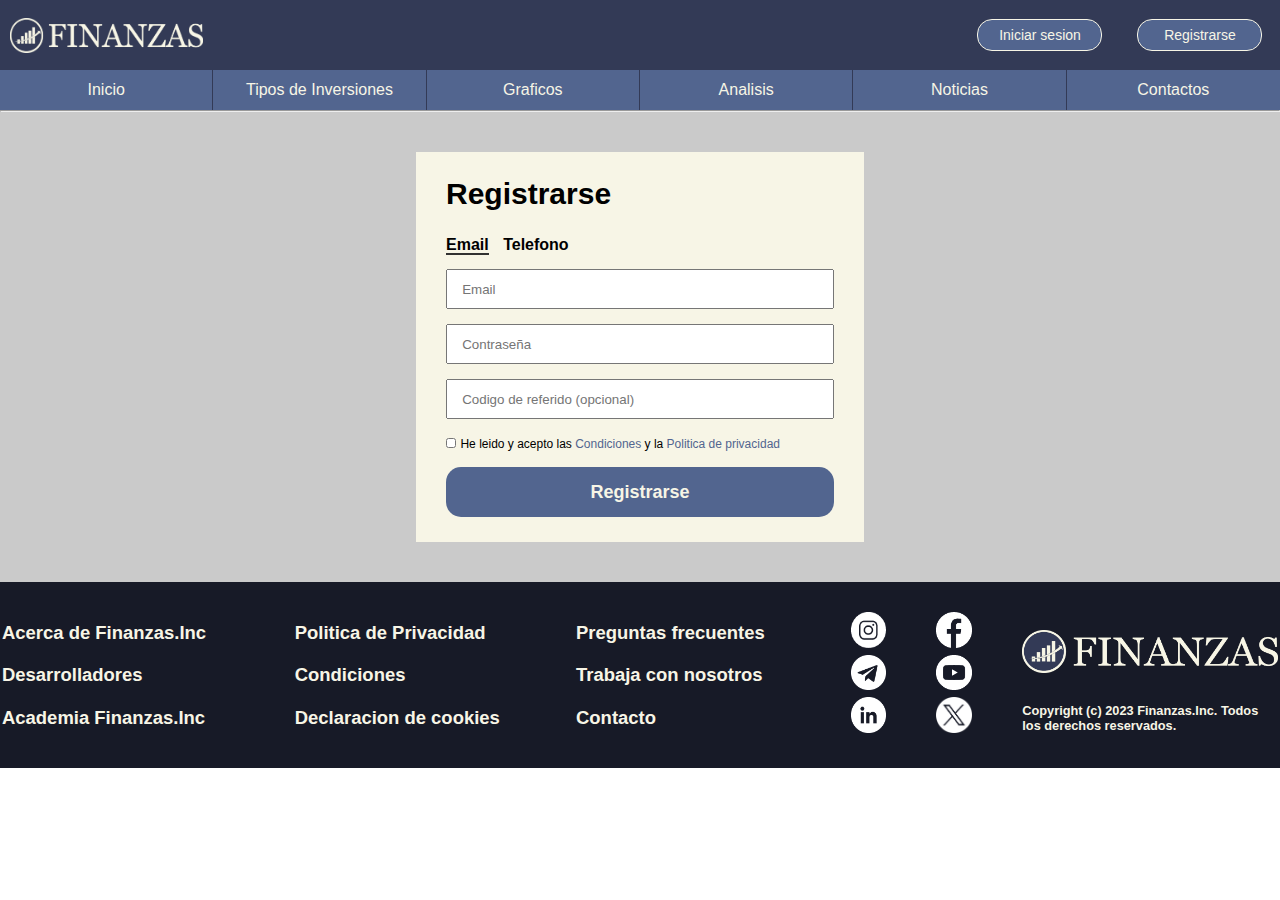
<file: RegistrarseE.html>
<!DOCTYPE html>
<html lang="es">
<head>
    <meta charset="UTF-8">
    <meta name="viewport" content="width=device-width, initial-scale=1.0">
    <title>Finanzas</title>
    <link rel="stylesheet" href="CSS4/RegistrarseE.css">
    <link rel="icon" href="images/LogoFinanzasPestaña.webp">
</head>
<body>
    <header>
        <a id="logo-link" href="index.html"><img  id="logo" src="images/LogoFinanzas.webp"></a>
        <div class="espacio-vacio"></div>
        <ul id="ini-regis">
            <a href=""><li class="botones-ingreso">Iniciar sesion</li></a>
            <a href="RegistrarseE.html"><li class="botones-ingreso">Registrarse</li></a>
        </ul>
    </header>
    <nav>
        <ul id="botn">
            <a href="index.html"><li class="botones-navegacion bbn bbn2">Inicio</li></a>
            <a href="Tipos de Inversiones.html"><li class="botones-navegacion bbn bbn2 bbn3">Tipos de Inversiones</li></a>
            <a href="Graficos.html"><li class="botones-navegacion bbn bbn2">Graficos</li></a>
            <a href="#"><li class="botones-navegacion bbn">Analisis</li></a>
            <a href="Noticias.html"><li class="botones-navegacion bbn">Noticias</li></a>
            <a href="Contactos.html"><li class="botones-navegacion">Contactos</li></a>
        </ul>
    </nav>
    <hr>
    <section>
        <article>
            <p id="titulo">Registrarse</p>
            <a class="link1 lm" href="RegistrarseE.html" target="_self">Email</a>
            <a class="link1 lt" href="RegistrarseT.html" target="_self">Telefono</a>
            <form action=""  name="registros">
                <label for="email"></label>
                <input type="email" class="caja caem" id="email" name="email" placeholder="Email" required>
                <label for="contraseña"></label>
                <input type="password" class="caja" id="contraseña" name="contraseñaE" placeholder="Contraseña" required>
                <label for="codigo"></label>
                <input type="text" class="caja" id="codigo" name="codigo" placeholder="Codigo de referido (opcional)">
                <br>
                <input type="checkbox" class="checkbox" value="" required>
                <label class="texto-checkbox">He leido y acepto las <a class="link2" href="">Condiciones</a> y la <a class="link2" href="">Politica de privacidad</a></label>
                <input type="submit" id="boton-registrar" name="Registrarse" value="Registrarse"> 
            </form>
        </article>
    </section>
    <footer>
        <table id="lista-copy"> 
            <tr class="l1">
                <td class="cuadro-de-copy"><a class="link-copy" href="">Acerca de Finanzas.Inc</a></td>
                <td class="cuadro-de-copy"><a class="link-copy" href="">Politica de Privacidad</a></td>
                <td class="cuadro-de-copy"><a class="link-copy" href="">Preguntas frecuentes</a></td>
                <td class="cuadro-de-redes-copy"><a class="link-copy" href="https://www.instagram.com/jou.s.m/"><img src="images/InstagramC.png" class="ico-copy"></a></td>
                <td class="cuadro-de-redes-copy"><a class="link-copy" href=""><img src="images/FacebookC.png" class="ico-copy"></a></td>
                <td id="cuadro-de-logo-copy" rowspan="2"><img id="logo-copy" src="images/LogoFinanzas.webp"></td>
            </tr>
            <tr class="l2">
                <td class="cuadro-de-copy"><a class="link-copy" href="" title="Jose Salas">Desarrolladores</a></td>
                <td class="cuadro-de-copy"><a class="link-copy" href="">Condiciones</td>
                <td class="cuadro-de-copy"><a class="link-copy" href="">Trabaja con nosotros</a></td>
                <td class="cuadro-de-redes-copy"><a class="link-copy" href=""><img src="images/TelegramC.png" class="ico-copy"></a></td>
                <td class="cuadro-de-redes-copy"><a class="link-copy" href="https://www.youtube.com/@quees9681"><img src="images/YoutubeC.png" class="ico-copy"></a></td>
            </tr>
            <tr class="l3">
                <td class="cuadro-de-copy"><a class="link-copy" href="">Academia Finanzas.Inc</a></td>
                <td class="cuadro-de-copy"><a class="link-copy" href="">Declaracion de cookies</a></td>
                <td class="cuadro-de-copy"><a class="link-copy" href="">Contacto</a></td>
                <td class="cuadro-de-redes-copy"><a class="link-copy" href=""><img src="images/LinkedinC.png" class="ico-copy"></a></td>
                <td class="cuadro-de-redes-copy"><a class="link-copy" href=""><img src="images/TwitterC.png" class="ico-copy"></a></td>
                <td class="cuadro-de-texto-copy"><p id="texto-copy">Copyright (c) 2023 Finanzas.Inc. Todos los derechos reservados.</p></td>
            </tr>
        </table>
    </footer>
    <script src="JAVASRCIPT/RegistrarseE.js"></script>
</body>
</html>
</file>
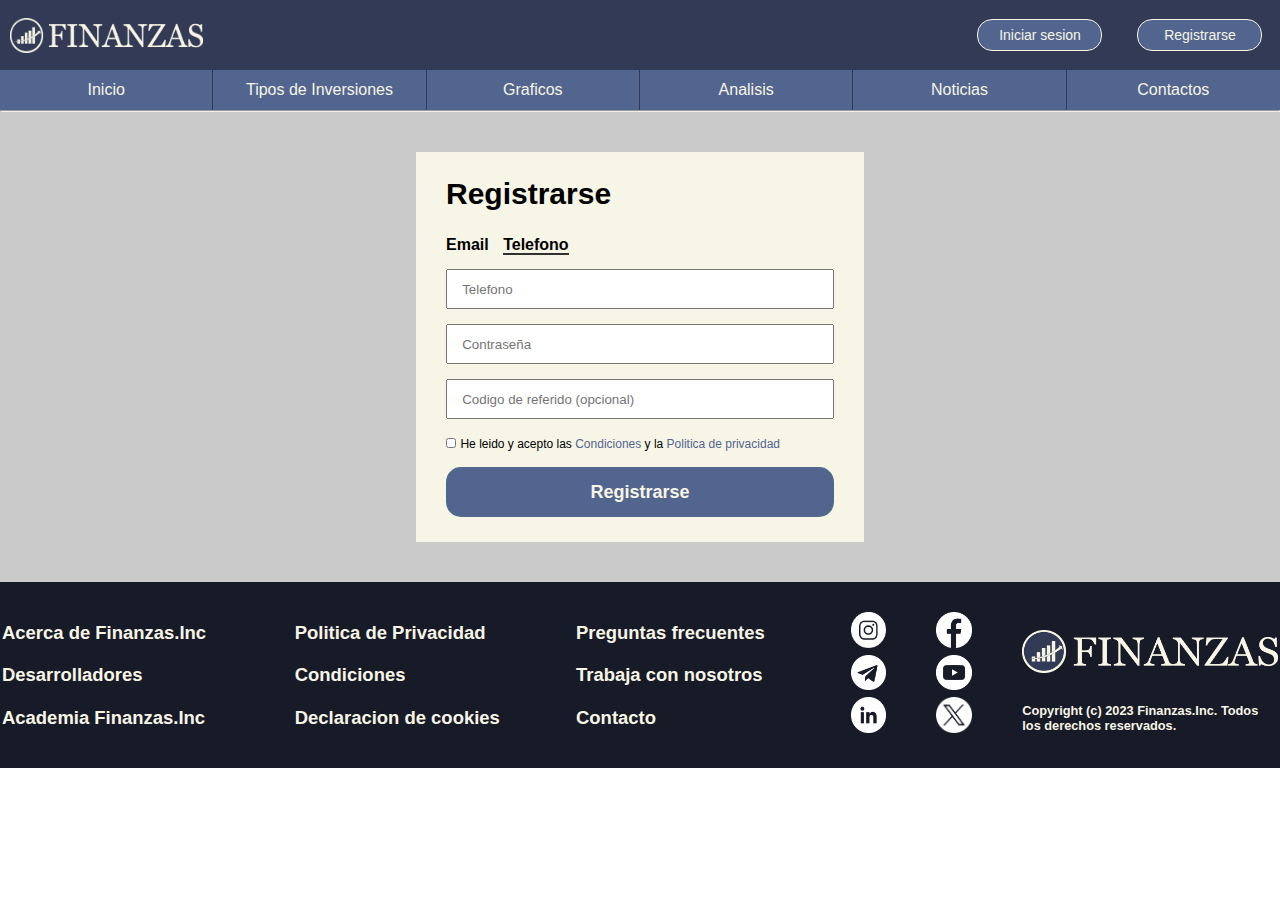
<file: RegistrarseT.html>
<!DOCTYPE html>
<html lang="es">
<head>
    <meta charset="UTF-8">
    <meta name="viewport" content="width=device-width, initial-scale=1.0">
    <title>Finanzas</title>
    <link rel="stylesheet" href="CSS4/RegistrarseT.css">
    <link rel="icon" href="images/LogoFinanzasPestaña.webp">
</head>
<body>
    <header>
        <a id="logo-link" href="index.html"><img  id="logo" src="images/LogoFinanzas.webp"></a>
        <div class="espacio-vacio"></div>
        <ul id="ini-regis">
            <a href=""><li class="botones-ingreso">Iniciar sesion</li></a>
            <a href="RegistrarseE.html"><li class="botones-ingreso">Registrarse</li></a>
        </ul>
    </header>
    <nav>
        <ul id="botn">
            <a href="index.html"><li class="botones-navegacion bbn bbn2">Inicio</li></a>
            <a href="Tipos de Inversiones.html"><li class="botones-navegacion bbn bbn2 bbn3">Tipos de Inversiones</li></a>
            <a href="Graficos.html"><li class="botones-navegacion bbn bbn2">Graficos</li></a>
            <a href="#"><li class="botones-navegacion bbn">Analisis</li></a>
            <a href="Noticias.html"><li class="botones-navegacion bbn">Noticias</li></a>
            <a href="Contactos.html"><li class="botones-navegacion">Contactos</li></a>
        </ul>
    </nav>
    <hr>
    <section>
        <article>
            <p id="titulo">Registrarse</p>
            <a class="link1 lm" href="RegistrarseE.html" target="_self">Email</a>
            <a class="link1 lt" href="RegistrarseT.html" target="_self">Telefono</a>
            <form action="" name="registros">
                <label for="telefono"></label>
                <input type="telefono" class="caja caem" id="telefono" name="telefono" placeholder="Telefono" required>
                <label for="contraseña"></label>
                <input type="password" class="caja" id="contraseña" name="contraseñaT" placeholder="Contraseña" required>
                <label for="codigo"></label>
                <input type="text" class="caja" id="codigo" name="codigo" placeholder="Codigo de referido (opcional)">
                <br>
                <input type="checkbox" class="checkbox" value="" required>
                <label class="texto-checkbox">He leido y acepto las <a class="link2" href="">Condiciones</a> y la <a class="link2" href="">Politica de privacidad</a></label>
                <input type="submit" id="boton-registrar" name="Registrarse" value="Registrarse">
            </form>
        </article>
    </section>
    <footer>
        <table id="lista-copy"> 
            <tr class="l1">
                <td class="cuadro-de-copy"><a class="link-copy" href="">Acerca de Finanzas.Inc</a></td>
                <td class="cuadro-de-copy"><a class="link-copy" href="">Politica de Privacidad</a></td>
                <td class="cuadro-de-copy"><a class="link-copy" href="">Preguntas frecuentes</a></td>
                <td class="cuadro-de-redes-copy"><a class="link-copy" href="https://www.instagram.com/jou.s.m/"><img src="images/InstagramC.png" class="ico-copy"></a></td>
                <td class="cuadro-de-redes-copy"><a class="link-copy" href=""><img src="images/FacebookC.png" class="ico-copy"></a></td>
                <td id="cuadro-de-logo-copy" rowspan="2"><img id="logo-copy" src="images/LogoFinanzas.webp"></td>
            </tr>
            <tr class="l2">
                <td class="cuadro-de-copy"><a class="link-copy" href="" title="Jose Salas">Desarrolladores</a></td>
                <td class="cuadro-de-copy"><a class="link-copy" href="">Condiciones</td>
                <td class="cuadro-de-copy"><a class="link-copy" href="">Trabaja con nosotros</a></td>
                <td class="cuadro-de-redes-copy"><a class="link-copy" href=""><img src="images/TelegramC.png" class="ico-copy"></a></td>
                <td class="cuadro-de-redes-copy"><a class="link-copy" href="https://www.youtube.com/@quees9681"><img src="images/YoutubeC.png" class="ico-copy"></a></td>
            </tr>
            <tr class="l3">
                <td class="cuadro-de-copy"><a class="link-copy" href="">Academia Finanzas.Inc</a></td>
                <td class="cuadro-de-copy"><a class="link-copy" href="">Declaracion de cookies</a></td>
                <td class="cuadro-de-copy"><a class="link-copy" href="">Contacto</a></td>
                <td class="cuadro-de-redes-copy"><a class="link-copy" href=""><img src="images/LinkedinC.png" class="ico-copy"></a></td>
                <td class="cuadro-de-redes-copy"><a class="link-copy" href=""><img src="images/TwitterC.png" class="ico-copy"></a></td>
                <td class="cuadro-de-texto-copy"><p id="texto-copy">Copyright (c) 2023 Finanzas.Inc. Todos los derechos reservados.</p></td>
            </tr>
        </table>
    </footer>
    <script src="JAVASRCIPT/RegistrarseT.js"></script>
</body>
</html>
</file>
<file: CSS4/RegistrarseE.css>
*{
    margin: 0px;
    padding: 0px;
    list-style: none;
    text-decoration: none;
    box-sizing: border-box;
}
/* MENU DE COLORES*/
/* 
 #333a56    VERMILLON
 #52658F    SUNSHINE
 #E8E8E8    CLEAN
 #F7F5E6    FRESH
*/

/*************** PANTALLA DE ESCRITORIO GRANDE - LARGE (lg) **************/

@media(min-width: 1200px){

body{
    display: flex;
    flex-direction: column;
}

/************************HEADER************************/

header {
    background-color: #333a56;
    height: 70px;
    width: 100%;
}
#logo {
    float: left;
    height: 35px; 
    margin: 17.5px 0px;
    width: 16.66666666%;

    padding: 0px 10px 0px 10px;

}
.espacio-vacio{
    float: left;
    height: 70px;
    width: 58.33333333%;
    
}
#ini-regis{
    float: left;
    height: 40px;
    width: 25%;

    margin: 15px 0px;
   
    display: flex;
    justify-content: space-around;
}
.botones-ingreso{
    float: left;
    height: 32px;
    width: 125px;
    background-color: #52658F;
    margin: 4px 0px 4px 0px;
    border: solid 1px  #F7F5E6;
    color: #F7F5E6;

    display: flex;
    justify-content: center;
    align-items: center;

    font-family:  'Lucida Sans', 'Lucida Sans Regular', 'Lucida Grande', 'Lucida Sans Unicode', Geneva, Verdana, sans-serif;
    font-size: 14px;

    border-radius: 15px;
  
}
.botones-ingreso:hover{
    background-color: #6b85bb;
}
#imagenes-finanzas {
    width: 100%;
    height: 300px;
}

/***************************NAV***************************/

nav{
    background-color: #52658F ;
    height: 40px;
    width: 100%;

}
#botn{
   
    width: 100%;
    height: 40px;

}
.botones-navegacion{
    float: left;
    width: 16.66666666%;
    height: 40px;
   
    display: flex;
    justify-content: center;
    align-items: center;

   font-family: 'Lucida Sans', 'Lucida Sans Regular', 'Lucida Grande', 'Lucida Sans Unicode', Geneva, Verdana, sans-serif;
   color: #F7F5E6;

    background-color:  #52658F ;
}
.bbn{
    border-right: solid 1px  #333a56; 
}
.botones-navegacion:hover{
    background-color: #6b85bb;
}

/************************SECTION************************/

section{
    background-color:  #cacaca;
    height: auto;
    width: 100%;

    display: flex;
    justify-content: center;

    padding: 40px 0px;

    font-family:  'Lucida Sans', 'Lucida Sans Regular', 'Lucida Grande', 'Lucida Sans Unicode', Geneva, Verdana, sans-serif;

}
article{
    background-color: #F7F5E6;
    height: auto;
    width: 448px;

    padding: 25px 30px;

} 
#titulo{
    font-size: 30px;
    font-weight: 600;

    margin: 0px 0px 25px 0px;

    
}
.link1{
    color: black;
    font-family:  'Lucida Sans', 'Lucida Sans Regular', 'Lucida Grande', 'Lucida Sans Unicode', Geneva, Verdana, sans-serif;
    font-weight: 800;
    font-size: 16px;
}
.lm{
    border-bottom: solid 2px rgb(49, 49, 49);
}

.lt{
    margin: 0px 0px 0px 10px;
    
}

.caja{
    height: 40px;
    width: 100%;

    font-family:'Lucida Sans', 'Lucida Sans Regular', 'Lucida Grande', 'Lucida Sans Unicode', Geneva, Verdana, sans-serif;

    margin-bottom: 15px;
    padding: 0px 1.5785vh;
}
.caem{
    margin-top: 15px;
}

.checkbox{
    width: 10px;
    height: 10px;
}
.texto-checkbox{
    font-size: 12px;
    font-family: 'Lucida Sans', 'Lucida Sans Regular', 'Lucida Grande', 'Lucida Sans Unicode', Geneva, Verdana, sans-serif;


}
.link2{
    color: #52658F ;
}
.link2:hover{
    color: #6b85bb;
}
#boton-registrar{
    height: 50px;
    width: 100%;
    margin: 15px 0px 0px 0px;
    background-color: #52658F;

    color: #F7F5E6 ;
    font-size: 18px;
    font-weight: 600;
    font-family: 'Lucida Sans', 'Lucida Sans Regular', 'Lucida Grande', 'Lucida Sans Unicode', Geneva, Verdana, sans-serif;



    border: none;
    border-radius: 15px;

    cursor: pointer;
}
#boton-registrar:hover{
    background-color: #6b85bb;
}

/************************FOOTER************************/

footer{
    width: 100%;
    height: auto;
    padding: 3.1571vh 0;
    background-color: #171a27;

    display: flex;
    justify-content: center;
}
#lista-copy{
    color: #F7F5E6 ;
    font-family:  'Lucida Sans', 'Lucida Sans Regular', 'Lucida Grande', 'Lucida Sans Unicode', Geneva, Verdana, sans-serif;
    font-size: 2.0521vh;
    font-weight: 600;
}
.cuadro-de-copy{
    height: 3.9464vh;
    width: 42.6214vh;
    
    color: #F7F5E6 ;
    font-family:  'Lucida Sans', 'Lucida Sans Regular', 'Lucida Grande', 'Lucida Sans Unicode', Geneva, Verdana, sans-serif;
    font-size: 2.0521vh;
    font-weight: 600;
}
.link-copy{
    color: #F7F5E6 ;
    font-family:  'Lucida Sans', 'Lucida Sans Regular', 'Lucida Grande', 'Lucida Sans Unicode', Geneva, Verdana, sans-serif;
    font-size: 2.0521vh;
    font-weight: 600;
}
#cuadro-de-logo-copy{
    text-align: center;
}
.cuadro-de-redes-copy{
    width: 12.6285vh;
}
.ico-copy{
    width: 3.9464vh;
    height: 3.9464vh;
}
#logo-copy{
    height: 4.7357vh;
    width: 28.4142vh;
}
#texto-copy{
    color: #F7F5E6;
    font-family: 'Lucida Sans', 'Lucida Sans Regular', 'Lucida Grande', 'Lucida Sans Unicode', Geneva, Verdana, sans-serif;
    font-size: 1.4207vh;
}
}

/********** PANTALLA DE ESCRITORIO MEDIANO - MEDIUM (md) **********/

@media(max-width: 1199px) and (min-width: 992px){

    body{
        display: flex;
        flex-direction: column;
    }

    /************************HEADER************************/
    
    header {
        background-color: #333a56;
        height: 11.05vh;
        width: 100%;
    }
    #logo {
        float: left;
        height: 5.525vh; 
        margin: 2.76vh 0;
        width: 16.66666666%;
    
        padding: 0 1.5785vh;
    
    }
    .espacio-vacio{
        float: left;
        height: 11.05vh;
        width: 58.33333333%;
    }
    #ini-regis{
        float: left;
        height: 5.5514vh;
        width: 25%;
    
        margin: 2.7493vh 0;
       
        display: flex;
        justify-content: end;
    }
    .botones-ingreso{
        float: left;
        height: 5.5514vh;
        width: 19.7321vh;
        background-color: #52658F;
        margin: auto 3vh;
        border: solid 1px  #F7F5E6;
        color: #F7F5E6;
    
        display: flex;
        justify-content: center;
        align-items: center;
    
        font-family:  'Lucida Sans', 'Lucida Sans Regular', 'Lucida Grande', 'Lucida Sans Unicode', Geneva, Verdana, sans-serif;
        font-size: 2.21vh;
    
        border-radius: 15px;
    }
    .botones-ingreso:hover{
        background-color: #6b85bb;
    }
    #imagenes-finanzas {
        width: 100%;
        height: 47.3571vh;
    }
    
    /***************************NAV***************************/

    nav{
        height: auto;
        width: 100%;
        margin: 0 0;
    }
    .tradingview-widget-container{
        background-color: #333a56;
        height: auto;
        width: 100%;
    }
    .botn-publicidad{
        height: 40.8vh;
        width: 100%;
        margin: 0px;
    
        display: flex;
        flex-direction: column;
    }
    #botn{
        width: 100%;
        height: 6.3vh;
    }
    .botones-navegacion{
        float: left;
        width: 16.66666666%;
        height: 6.3vh;
       
        display: flex;
        justify-content: center;
        align-items: center;
    
       font-family: 'Lucida Sans', 'Lucida Sans Regular', 'Lucida Grande', 'Lucida Sans Unicode', Geneva, Verdana, sans-serif;
       color: #F7F5E6;
    
        background-color:  #52658F ;  
    }
    .bbn{
        border-right: solid 1px  #333a56; 
    }
    .bbn3{
        font-size: 2.5vh;
    }
    .botones-navegacion:hover{
        background-color: #6b85bb;
    }
    .publicidad{
        width: 100%;
        height: 34.5vh;
        display: flex;
    }
    .publicidad-blocke{
        width: 33.33333333%;
        height: 34.5vh;
        background-color: #cacaca;
        padding: 3vh 0;
    }
    .pb1{
        padding-left: 3vh;
        padding-right: 1.60vh;
    }
    .pb2{
        padding-left: 2.25vh;
        padding-right: 2.25vh;
    }
    .pb3{
        padding-left: 1.60vh;
        padding-right: 3vh;
    }
    .p-a{    
        height: 28.5vh;
        width: 100%;
    }
    .i{
        height: 28.5vh;
        width: 100%;
    }

    /************************SECTION************************/

    section{
        background-color:  #cacaca;
        height: auto;
        width: 100%;
    
        display: flex;
        justify-content: center;
    
        padding: 40px 0px;
    
        font-family:  'Lucida Sans', 'Lucida Sans Regular', 'Lucida Grande', 'Lucida Sans Unicode', Geneva, Verdana, sans-serif;
    
    }
    article{
        background-color: #F7F5E6;
        height: auto;
        width: 448px;
    
        padding: 25px 30px;
    
    } 
    #titulo{
        font-size: 30px;
        font-weight: 600;
    
        margin: 0px 0px 25px 0px;
    
        
    }
    .link1{
        color: black;
        font-family:  'Lucida Sans', 'Lucida Sans Regular', 'Lucida Grande', 'Lucida Sans Unicode', Geneva, Verdana, sans-serif;
        font-weight: 800;
        font-size: 16px;
    }
    .lm{
        border-bottom: solid 2px rgb(49, 49, 49);
    }
    .lt{
        margin: 0px 0px 0px 10px;
        
    }
    .caja{
        height: 40px;
        width: 100%;
    
        font-family:'Lucida Sans', 'Lucida Sans Regular', 'Lucida Grande', 'Lucida Sans Unicode', Geneva, Verdana, sans-serif;
    
        margin-bottom: 15px;
        padding: 0px 1.5785vh;
    
    }
    .caem{
        margin-top: 15px;
    }
    .checkbox{
        width: 10px;
        height: 10px;
    }
    .texto-checkbox{
        font-size: 12px;
        font-family: 'Lucida Sans', 'Lucida Sans Regular', 'Lucida Grande', 'Lucida Sans Unicode', Geneva, Verdana, sans-serif;
    }
    .link2{
        color: #52658F ;
    }
    .link2:hover{
        color: #6b85bb;
    }
    #boton-registrar{
        height: 50px;
        width: 100%;
        margin: 15px 0px 0px 0px;
        background-color: #52658F;
    
        color: #F7F5E6 ;
        font-size: 18px;
        font-weight: 600;
        font-family: 'Lucida Sans', 'Lucida Sans Regular', 'Lucida Grande', 'Lucida Sans Unicode', Geneva, Verdana, sans-serif;
    
        border: none;
        border-radius: 15px;
    
        cursor: pointer;
    }
    #boton-registrar:hover{
        background-color: #6b85bb;
    }

    /************************FOOTER************************/
    
    footer{
        width: 100%;
        height: auto;
    
        padding: 20px 0px;
    
        background-color: #171a27;
    
        display: flex;
        justify-content: center;
    }
    .lista-copy{
        color: #F7F5E6 ;
        font-family:  'Lucida Sans', 'Lucida Sans Regular', 'Lucida Grande', 'Lucida Sans Unicode', Geneva, Verdana, sans-serif;
        font-size: 11px;
        font-weight: 600;

        display: flex;
        flex-direction: column;
    }
    .cuadro-de-copy{
        height: 35px;
        width: 32.5714vh;
        
        color: #F7F5E6 ;
        font-family:  'Lucida Sans', 'Lucida Sans Regular', 'Lucida Grande', 'Lucida Sans Unicode', Geneva, Verdana, sans-serif;
        font-size: 11px;
        font-weight: 600;
    
    }
    .link-copy{
        color: #F7F5E6 ;
        font-family:  'Lucida Sans', 'Lucida Sans Regular', 'Lucida Grande', 'Lucida Sans Unicode', Geneva, Verdana, sans-serif;
        font-size: 13px;
        font-weight: 600;
    }
    .cuadro-de-redes-copy{
        width: 45px;
    }

    .ico-copy{
        width: 25px;
        height: 25px;
    }

    #cuadro-de-logo-copy{
       text-align: center;
    }

    #logo-copy{
        height: 35px;
        width: 100%;

    }
    .cuadro-de-texto-copy{
        width: 210px;
        height: 35px;
    }
    #texto-copy{
        
        color: #F7F5E6;
        font-family: 'Lucida Sans', 'Lucida Sans Regular', 'Lucida Grande', 'Lucida Sans Unicode', Geneva, Verdana, sans-serif;
        font-size: 10px;
    
    }
}

/***************** PANTALLA DE PHONES - SMALL (sm) *****************/

@media(max-width: 991px) and (min-width: 768px){

    body{
        margin: 0px;
        padding: 0px;
        display: flex;
        flex-direction: column;
    }

    /************************HEADER************************/
    
    header {
        background-color: #333a56;
        height: auto;
        width: 100%;
    }
    #logo {
        float: left;
        height: 42px; 
        margin: 22.5px 0px;
        width: 33.33333333%;
    
        padding: 0px 10px 0px 15px;
    }
    .espacio-vacio{
        float: left;
        height: 70px;
        width: 25%;
        
    }
    #ini-regis{
        height: auto;
        width: 41.66666666%;
    
        margin: 23.5px 0px;
       
        display: flex;
        justify-content: end;
    }
    .botones-ingreso{
        float: left;
        height: 40px;
        width: 25.7321vh;
        background-color: #52658F;
        margin: 0px 17px 0px 0px;
        border: solid 1px  #F7F5E6;
        color: #F7F5E6;
    
        display: flex;
        justify-content: center;
        align-items: center;
    
        font-family:  'Lucida Sans', 'Lucida Sans Regular', 'Lucida Grande', 'Lucida Sans Unicode', Geneva, Verdana, sans-serif;
        font-size: 14px;
    
        border-radius: 15px;
      
    }
    .botones-ingreso:hover{
        background-color: #6b85bb;
    }
    #imagenes-finanzas {
        width: 100%;
        height: 300px;
    }
    
    /***************************NAV***************************/
    
    nav{
        background-color: #52658F ;
        height: auto;
        width: 100%;
        margin: 0px;
    }
    #botn{
        width: 100%;
        height: 40px;
    }
    .botones-navegacion{
        float: left;
        width: 33.33333333%;
        height: 40px;
       
        display: flex;
        justify-content: center;
        align-items: center;
    
       font-family: 'Lucida Sans', 'Lucida Sans Regular', 'Lucida Grande', 'Lucida Sans Unicode', Geneva, Verdana, sans-serif;
       color: #F7F5E6;
    
        background-color:  #52658F ;
    }
    .bbn{
        border-right: solid 1px  #333a56; 
    }
    .bbn2{
        border-bottom: solid 1px  #333a56;
    }
    .botones-navegacion:hover{
        background-color: #6b85bb;
    }

    /************************SECTION************************/

    section{
        background-color:  #cacaca;
        height: auto;
        width: 100%;
    
        display: flex;
        justify-content: center;
    
        padding: 40px 0px;
    
        font-family:  'Lucida Sans', 'Lucida Sans Regular', 'Lucida Grande', 'Lucida Sans Unicode', Geneva, Verdana, sans-serif;
    
    }
    article{
        background-color: #F7F5E6;
        height: auto;
        width: 448px;
    
        padding: 25px 30px;
    
    } 
    #titulo{
        font-size: 30px;
        font-weight: 600;
    
        margin: 0px 0px 25px 0px;
    
        
    }
    .link1{
        color: black;
        font-family:  'Lucida Sans', 'Lucida Sans Regular', 'Lucida Grande', 'Lucida Sans Unicode', Geneva, Verdana, sans-serif;
        font-weight: 800;
        font-size: 16px;
    }
    .lm{
        border-bottom: solid 2px rgb(49, 49, 49);
    }
    .lt{
        margin: 0px 0px 0px 10px;
        
    }
    .caja{
        height: 40px;
        width: 100%;
    
        font-family:'Lucida Sans', 'Lucida Sans Regular', 'Lucida Grande', 'Lucida Sans Unicode', Geneva, Verdana, sans-serif;
    
        margin-bottom: 15px;
        padding: 0px 1.5785vh;
    
    }
    .caem{
        margin-top: 15px;
    }
    .checkbox{
        width: 10px;
        height: 10px;
    }
    .texto-checkbox{
        font-size: 12px;
        font-family: 'Lucida Sans', 'Lucida Sans Regular', 'Lucida Grande', 'Lucida Sans Unicode', Geneva, Verdana, sans-serif;
    }
    .link2{
        color: #52658F ;
    }
    .link2:hover{
        color: #6b85bb;
    }
    #boton-registrar{
        height: 50px;
        width: 100%;
        margin: 15px 0px 0px 0px;
        background-color: #52658F;
    
        color: #F7F5E6 ;
        font-size: 18px;
        font-weight: 600;
        font-family: 'Lucida Sans', 'Lucida Sans Regular', 'Lucida Grande', 'Lucida Sans Unicode', Geneva, Verdana, sans-serif;
    
        border: none;
        border-radius: 15px;
    
        cursor: pointer;
    }
    #boton-registrar:hover{
        background-color: #6b85bb;
    }

    /************************FOOTER************************/
    
    footer{
        width: 100%;
        height: auto;
    
        padding: 20px 0px;
    
        background-color: #171a27;
    
        display: flex;
        justify-content: center;
    }
    .lista-copy{
        color: #F7F5E6 ;
        font-family:  'Lucida Sans', 'Lucida Sans Regular', 'Lucida Grande', 'Lucida Sans Unicode', Geneva, Verdana, sans-serif;
        font-size: 11px;
        font-weight: 600;

        display: flex;
        flex-direction: column;
    }
    .cuadro-de-copy{
        height: 35px;
        width: 100px;
        
        color: #F7F5E6 ;
        font-family:  'Lucida Sans', 'Lucida Sans Regular', 'Lucida Grande', 'Lucida Sans Unicode', Geneva, Verdana, sans-serif;
        font-size: 11px;
        font-weight: 600;
    
    }
    .link-copy{
        color: #F7F5E6 ;
        font-family:  'Lucida Sans', 'Lucida Sans Regular', 'Lucida Grande', 'Lucida Sans Unicode', Geneva, Verdana, sans-serif;
        font-size: 11px;
        font-weight: 600;
    }
    .cuadro-de-redes-copy{
        width: 45px;
    }

    .ico-copy{
        width: 25px;
        height: 25px;
    }

    #cuadro-de-logo-copy{
       text-align: center;

    }

    #logo-copy{
        height: 35px;
        width: 100%;

    }
    .cuadro-de-texto-copy{
        width: 210px;
        height: 35px;
    }
    #texto-copy{
        color: #F7F5E6;
        font-family: 'Lucida Sans', 'Lucida Sans Regular', 'Lucida Grande', 'Lucida Sans Unicode', Geneva, Verdana, sans-serif;
        font-size: 10px;
    }
}

/************* PANTALLA DE PHONES - EXTRA SMALL (xs) *************/

@media(max-width: 767px){

    body{
        margin: 0px;
        padding: 0px;
        display: flex;
        flex-direction: column;
    }

    /************************HEADER************************/
    
    header {
        background-color: #333a56;
        height: 110;
        width: 100%;
        display: flex;
    }
    #logo{
        height: 70px; 
        width: 70px;
        margin-top: 20px;
        margin-left: 20px;
    }
    .espacio-vacio{
        float: left;
        height: 110px;
        width: 100%;
    }
    #ini-regis{
        height: 110px;
        width: auto;
        padding-top: 13.33333333px;
        margin-right: 20px;
    }
    .botones-ingreso{
        height: 35px;
        width: 25vh;
        background-color: #52658F;
        margin-bottom: 13.33333333px;
        border: solid 1px  #F7F5E6;
        color: #F7F5E6;
    
        display: flex;
        justify-content: center;
        align-items: center;
    
        font-family:  'Lucida Sans', 'Lucida Sans Regular', 'Lucida Grande', 'Lucida Sans Unicode', Geneva, Verdana, sans-serif;
        font-size: 14px;
    
        border-radius: 15px;
    }
    .botones-ingreso:hover{
        background-color: #6b85bb;
    }
    #imagenes-finanzas {
        width: 100%;
        height: 300px;
    }
    
    /***************************NAV***************************/
    
    nav{
        height: auto;
        width: 100%;
        margin: 0px;
    }
    .botn-publicidad{
        height: 40.8vh;
        width: 100%;
        margin: 0px;
    
        display: flex;
        flex-direction: column;
    }
    #botn{
        width: 100%;
        height: 40px;
    }
    .botones-navegacion{
        float: left;
        width: 33.33333333%;
        height: 40px;
       
        display: flex;
        justify-content: center;
        align-items: center;
    
       font-family: 'Lucida Sans', 'Lucida Sans Regular', 'Lucida Grande', 'Lucida Sans Unicode', Geneva, Verdana, sans-serif;
       color: #F7F5E6;
       background-color:  #52658F ;
    }
    .bbn{
        border-right: solid 1px  #333a56; 
    }
    .bbn2{
        border-bottom: solid 1px  #333a56;
    }
    .bbn3{
        font-size: 2.5vh;
        text-align: center;
    }
    .botones-navegacion:hover{
        background-color: #6b85bb;
    }
    .publicidad{
        width: 100%;
        height: auto;
    }
    .publicidad-blocke{
        width: 100%;
        height: auto;
        background-color: #cacaca;
    }
    .pb1{
        padding-left: 3vh;
        padding-right: 3vh;
    }
    .pb2{
        padding-left: 3vh;
        padding-right: 3vh;
    }
    .pb3{
        padding-left: 3vh;
        padding-right: 3vh;
    }
    .p-a{    
        height: 130px;
        width: 100%;
    }
    .i{
        height: 150px;
        width: 100%;
        margin: 1.5vh 0;
    
        background-color: #cacaca;
    }
    .tradingview-widget-container{
        background-color: #333a56;
        height: auto;
        width: 100%;
    }

    /************************SECTION************************/

section{
    background-color:  #cacaca;
    height: auto;
    width: 100%;

    display: flex;
    justify-content: center;

    padding: 40px 0px;

    font-family:  'Lucida Sans', 'Lucida Sans Regular', 'Lucida Grande', 'Lucida Sans Unicode', Geneva, Verdana, sans-serif;

}
article{
    background-color: #F7F5E6;
    height: auto;
    width: 67vh;

    padding: 3.9464vh 4.7357vh;

} 
#titulo{
    font-size: 30px;
    font-weight: 600;

    margin: 0px 0px 25px 0px;

    
}
.link1{
    color: black;
    font-family:  'Lucida Sans', 'Lucida Sans Regular', 'Lucida Grande', 'Lucida Sans Unicode', Geneva, Verdana, sans-serif;
    font-weight: 800;
    font-size: 16px;
}
.lm{
    border-bottom: solid 2px rgb(49, 49, 49);
}

.lt{
    margin: 0px 0px 0px 10px;
    
}

.caja{
    height: 40px;
    width: 100%;

    font-family:'Lucida Sans', 'Lucida Sans Regular', 'Lucida Grande', 'Lucida Sans Unicode', Geneva, Verdana, sans-serif;

    margin-bottom: 15px;
    padding: 0px 1.5785vh;
}
.caem{
    margin-top: 15px;
}

.checkbox{
    width: 10px;
    height: 10px;
}
.texto-checkbox{
    font-size: 12px;
    font-family: 'Lucida Sans', 'Lucida Sans Regular', 'Lucida Grande', 'Lucida Sans Unicode', Geneva, Verdana, sans-serif;


}
.link2{
    color: #52658F ;
}
.link2:hover{
    color: #6b85bb;
}
#boton-registrar{
    height: 50px;
    width: 100%;
    margin: 15px 0px 0px 0px;
    background-color: #52658F;

    color: #F7F5E6 ;
    font-size: 18px;
    font-weight: 600;
    font-family: 'Lucida Sans', 'Lucida Sans Regular', 'Lucida Grande', 'Lucida Sans Unicode', Geneva, Verdana, sans-serif;

    border: none;
    border-radius: 15px;

    cursor: pointer;
}
#boton-registrar:hover{
    background-color: #6b85bb;
}

    /************************FOOTER************************/
    
    footer{
        width: 100%;
        height: auto;
        padding: 20px 10px;
    
        background-color: #171a27;
    }
    #lista-copy{
        color: #F7F5E6 ;
        font-family:  'Lucida Sans', 'Lucida Sans Regular', 'Lucida Grande', 'Lucida Sans Unicode', Geneva, Verdana, sans-serif;
        font-size: 11px;
        font-weight: 600;
        width: 100%;
    }
    .cuadro-de-copy{
        height: 35px;
        width: 100px;
        
        text-align: center;
        color: #F7F5E6 ;
        font-family:  'Lucida Sans', 'Lucida Sans Regular', 'Lucida Grande', 'Lucida Sans Unicode', Geneva, Verdana, sans-serif;
        font-size: 11px;
        font-weight: 600;
    }
    .link-copy{
        color: #F7F5E6 ;
        font-family:  'Lucida Sans', 'Lucida Sans Regular', 'Lucida Grande', 'Lucida Sans Unicode', Geneva, Verdana, sans-serif;
        font-size: 10px;
        font-weight: 600;
        text-align: center;
    }
    .cuadro-de-redes-copy{
        width: 45px;
        text-align: center;
    }
    .ico-copy{
        width: 25px;
        height: 25px;
    }
    #cuadro-de-logo-copy{
       text-align: center;
    }
    .cuadro-de-logo-copy-2{
        text-align: center;
        margin-top: 10px;
     }
    #logo-copy{
        height: 35px;
        width: 100%;
    }
    .logo-copy-2{
        height: 35px;
        width: 240px;
    }
    .cuadro-de-texto-copy{
        width: 210px;
        height: 35px;
    }
    .cuadro-de-texto-copy-2{
        width: 100%;
        height: auto;
        margin-top: 10px;
        display: flex;
        justify-content: center;
    }
    #texto-copy{
        color: #F7F5E6;
        font-family: 'Lucida Sans', 'Lucida Sans Regular', 'Lucida Grande', 'Lucida Sans Unicode', Geneva, Verdana, sans-serif;
        font-size: 10px;
    }
    .texto-copy-2{
        color: #F7F5E6;
        font-family: 'Lucida Sans', 'Lucida Sans Regular', 'Lucida Grande', 'Lucida Sans Unicode', Geneva, Verdana, sans-serif;
        font-size: 9px;
        width: 250px;
        text-align: center;
    }
}
</file>
<file: CSS4/RegistrarseT.css>
*{
    margin: 0px;
    padding: 0px;
    list-style: none;
    text-decoration: none;
    box-sizing: border-box;
}
/* MENU DE COLORES*/
/* 
 #333a56    VERMILLON
 #52658F    SUNSHINE
 #E8E8E8    CLEAN
 #F7F5E6    FRESH
*/

/*************** PANTALLA DE ESCRITORIO GRANDE - LARGE (lg) **************/

@media(min-width: 1200px){

    body{
        display: flex;
        flex-direction: column;
    }

/************************HEADER************************/

header {
    background-color: #333a56;
    height: 70px;
    width: 100%;
}
#logo {
    float: left;
    height: 35px; 
    margin: 17.5px 0px;
    width: 16.66666666%;

    padding: 0px 10px 0px 10px;

}
.espacio-vacio{
    float: left;
    height: 70px;
    width: 58.33333333%;
    
}
#ini-regis{
    float: left;
    height: 40px;
    width: 25%;

    margin: 15px 0px;
   
    display: flex;
    justify-content: space-around;
}
.botones-ingreso{
    float: left;
    height: 32px;
    width: 125px;
    background-color: #52658F;
    margin: 4px 0px 4px 0px;
    border: solid 1px  #F7F5E6;
    color: #F7F5E6;

    display: flex;
    justify-content: center;
    align-items: center;

    font-family:  'Lucida Sans', 'Lucida Sans Regular', 'Lucida Grande', 'Lucida Sans Unicode', Geneva, Verdana, sans-serif;
    font-size: 14px;

    border-radius: 15px;
  
}
.botones-ingreso:hover{
    background-color: #6b85bb;
}
#imagenes-finanzas {
    width: 100%;
    height: 300px;
}

/***************************NAV***************************/

nav{
    background-color: #52658F ;
    height: 40px;
    width: 100%;

}
#botn{
    width: 100%;
    height: 40px;

}
.botones-navegacion{
    float: left;
    width: 16.66666666%;
    height: 40px;
   
    display: flex;
    justify-content: center;
    align-items: center;

   font-family: 'Lucida Sans', 'Lucida Sans Regular', 'Lucida Grande', 'Lucida Sans Unicode', Geneva, Verdana, sans-serif;
   color: #F7F5E6;

    background-color:  #52658F ;
}
.bbn{
    border-right: solid 1px  #333a56; 
}
.botones-navegacion:hover{
    background-color: #6b85bb;
}

/************************SECTION************************/

section{
    background-color:  #cacaca;
    height: auto;
    width: 100%;

    display: flex;
    justify-content: center;

    padding: 40px 0px;

    font-family:  'Lucida Sans', 'Lucida Sans Regular', 'Lucida Grande', 'Lucida Sans Unicode', Geneva, Verdana, sans-serif;

}
article{
    background-color: #F7F5E6;
    height: auto;
    width: 448px;

    padding: 25px 30px;

} 
#titulo{
    font-size: 30px;
    font-weight: 600;

    margin: 0px 0px 25px 0px;

    
}
.link1{
    color: black;
    font-family:  'Lucida Sans', 'Lucida Sans Regular', 'Lucida Grande', 'Lucida Sans Unicode', Geneva, Verdana, sans-serif;
    font-weight: 800;
    font-size: 16px;
}
.lm{

}

.lt{
    margin: 0px 0px 0px 10px;
    border-bottom: solid 2px rgb(49, 49, 49);
}

.caja{
    height: 40px;
    width: 100%;

    font-family:'Lucida Sans', 'Lucida Sans Regular', 'Lucida Grande', 'Lucida Sans Unicode', Geneva, Verdana, sans-serif;

    margin-bottom: 15px;
    padding: 0px 1.5785vh;
}
.caem{
    margin-top: 15px;
}

.checkbox{
    width: 10px;
    height: 10px;
}
.texto-checkbox{
    font-size: 12px;
    font-family: 'Lucida Sans', 'Lucida Sans Regular', 'Lucida Grande', 'Lucida Sans Unicode', Geneva, Verdana, sans-serif;


}
.link2{
    color: #52658F ;
}
.link2:hover{
    color: #6b85bb;
}
#boton-registrar{
    height: 50px;
    width: 100%;
    margin: 15px 0px 0px 0px;
    background-color: #52658F;

    color: #F7F5E6 ;
    font-size: 18px;
    font-weight: 600;
    font-family: 'Lucida Sans', 'Lucida Sans Regular', 'Lucida Grande', 'Lucida Sans Unicode', Geneva, Verdana, sans-serif;



    border: none;
    border-radius: 15px;

    cursor: pointer;
}
#boton-registrar:hover{
    background-color: #6b85bb;
}


/************************FOOTER************************/

footer{
    width: 100%;
    height: auto;
    padding: 3.1571vh 0;
    background-color: #171a27;

    display: flex;
    justify-content: center;
}
#lista-copy{
    color: #F7F5E6 ;
    font-family:  'Lucida Sans', 'Lucida Sans Regular', 'Lucida Grande', 'Lucida Sans Unicode', Geneva, Verdana, sans-serif;
    font-size: 2.0521vh;
    font-weight: 600;
}
.cuadro-de-copy{
    height: 3.9464vh;
    width: 42.6214vh;
    
    color: #F7F5E6 ;
    font-family:  'Lucida Sans', 'Lucida Sans Regular', 'Lucida Grande', 'Lucida Sans Unicode', Geneva, Verdana, sans-serif;
    font-size: 2.0521vh;
    font-weight: 600;
}
.link-copy{
    color: #F7F5E6 ;
    font-family:  'Lucida Sans', 'Lucida Sans Regular', 'Lucida Grande', 'Lucida Sans Unicode', Geneva, Verdana, sans-serif;
    font-size: 2.0521vh;
    font-weight: 600;
}
#cuadro-de-logo-copy{
    text-align: center;
}
.cuadro-de-redes-copy{
    width: 12.6285vh;
}
.ico-copy{
    width: 3.9464vh;
    height: 3.9464vh;
}
#logo-copy{
    height: 4.7357vh;
    width: 28.4142vh;
}
#texto-copy{
    color: #F7F5E6;
    font-family: 'Lucida Sans', 'Lucida Sans Regular', 'Lucida Grande', 'Lucida Sans Unicode', Geneva, Verdana, sans-serif;
    font-size: 1.4207vh;
}
}

/********** PANTALLA DE ESCRITORIO MEDIANO - MEDIUM (md) **********/

@media(max-width: 1199px) and (min-width: 992px){

    body{
        display: flex;
        flex-direction: column;
    }

    /************************HEADER************************/
    
    header {
        background-color: #333a56;
        height: 11.05vh;
        width: 100%;
    }
    #logo {
        float: left;
        height: 5.525vh; 
        margin: 2.76vh 0;
        width: 16.66666666%;
    
        padding: 0 1.5785vh;
    
    }
    .espacio-vacio{
        float: left;
        height: 11.05vh;
        width: 58.33333333%;
    }
    #ini-regis{
        float: left;
        height: 5.5514vh;
        width: 25%;
    
        margin: 2.7493vh 0;
       
        display: flex;
        justify-content: end;
    }
    .botones-ingreso{
        float: left;
        height: 5.5514vh;
        width: 19.7321vh;
        background-color: #52658F;
        margin: auto 3vh;
        border: solid 1px  #F7F5E6;
        color: #F7F5E6;
    
        display: flex;
        justify-content: center;
        align-items: center;
    
        font-family:  'Lucida Sans', 'Lucida Sans Regular', 'Lucida Grande', 'Lucida Sans Unicode', Geneva, Verdana, sans-serif;
        font-size: 2.21vh;
    
        border-radius: 15px;
    }
    .botones-ingreso:hover{
        background-color: #6b85bb;
    }
    #imagenes-finanzas {
        width: 100%;
        height: 47.3571vh;
    }
    
    /***************************NAV***************************/

    nav{
        height: auto;
        width: 100%;
        margin: 0 0;
    }
    .tradingview-widget-container{
        background-color: #333a56;
        height: auto;
        width: 100%;
    }
    .botn-publicidad{
        height: 40.8vh;
        width: 100%;
        margin: 0px;
    
        display: flex;
        flex-direction: column;
    }
    #botn{
        width: 100%;
        height: 6.3vh;
    }
    .botones-navegacion{
        float: left;
        width: 16.66666666%;
        height: 6.3vh;
       
        display: flex;
        justify-content: center;
        align-items: center;
    
       font-family: 'Lucida Sans', 'Lucida Sans Regular', 'Lucida Grande', 'Lucida Sans Unicode', Geneva, Verdana, sans-serif;
       color: #F7F5E6;
    
        background-color:  #52658F ;  
    }
    .bbn{
        border-right: solid 1px  #333a56; 
    }
    .bbn3{
        font-size: 2.5vh;
    }
    .botones-navegacion:hover{
        background-color: #6b85bb;
    }
    .publicidad{
        width: 100%;
        height: 34.5vh;
        display: flex;
    }
    .publicidad-blocke{
        width: 33.33333333%;
        height: 34.5vh;
        background-color: #cacaca;
        padding: 3vh 0;
    }
    .pb1{
        padding-left: 3vh;
        padding-right: 1.60vh;
    }
    .pb2{
        padding-left: 2.25vh;
        padding-right: 2.25vh;
    }
    .pb3{
        padding-left: 1.60vh;
        padding-right: 3vh;
    }
    .p-a{    
        height: 28.5vh;
        width: 100%;
    }
    .i{
        height: 28.5vh;
        width: 100%;
    }

    /************************SECTION************************/

    section{
        background-color:  #cacaca;
        height: auto;
        width: 100%;
    
        display: flex;
        justify-content: center;
    
        padding: 40px 0px;
    
        font-family:  'Lucida Sans', 'Lucida Sans Regular', 'Lucida Grande', 'Lucida Sans Unicode', Geneva, Verdana, sans-serif;
    
    }
    article{
        background-color: #F7F5E6;
        height: auto;
        width: 448px;
    
        padding: 25px 30px;
    
    } 
    #titulo{
        font-size: 30px;
        font-weight: 600;
    
        margin: 0px 0px 25px 0px;
    
        
    }
    .link1{
        color: black;
        font-family:  'Lucida Sans', 'Lucida Sans Regular', 'Lucida Grande', 'Lucida Sans Unicode', Geneva, Verdana, sans-serif;
        font-weight: 800;
        font-size: 16px;
    }
    .lm{
        
    }
    .lt{
        margin: 0px 0px 0px 10px;
        border-bottom: solid 2px rgb(49, 49, 49);
        
    }
    .caja{
        height: 40px;
        width: 100%;
    
        font-family:'Lucida Sans', 'Lucida Sans Regular', 'Lucida Grande', 'Lucida Sans Unicode', Geneva, Verdana, sans-serif;
    
        margin-bottom: 15px;
        padding: 0px 1.5785vh;
    
    }
    .caem{
        margin-top: 15px;
    }
    .checkbox{
        width: 10px;
        height: 10px;
    }
    .texto-checkbox{
        font-size: 12px;
        font-family: 'Lucida Sans', 'Lucida Sans Regular', 'Lucida Grande', 'Lucida Sans Unicode', Geneva, Verdana, sans-serif;
    }
    .link2{
        color: #52658F ;
    }
    .link2:hover{
        color: #6b85bb;
    }
    #boton-registrar{
        height: 50px;
        width: 100%;
        margin: 15px 0px 0px 0px;
        background-color: #52658F;
    
        color: #F7F5E6 ;
        font-size: 18px;
        font-weight: 600;
        font-family: 'Lucida Sans', 'Lucida Sans Regular', 'Lucida Grande', 'Lucida Sans Unicode', Geneva, Verdana, sans-serif;
    
        border: none;
        border-radius: 15px;
    
        cursor: pointer;
    }
    #boton-registrar:hover{
        background-color: #6b85bb;
    }

    /************************FOOTER************************/
    
    footer{
        width: 100%;
        height: auto;
    
        padding: 20px 0px;
    
        background-color: #171a27;
    
        display: flex;
        justify-content: center;
    }
    .lista-copy{
        color: #F7F5E6 ;
        font-family:  'Lucida Sans', 'Lucida Sans Regular', 'Lucida Grande', 'Lucida Sans Unicode', Geneva, Verdana, sans-serif;
        font-size: 11px;
        font-weight: 600;

        display: flex;
        flex-direction: column;
    }
    .cuadro-de-copy{
        height: 35px;
        width: 32.5714vh;
        
        color: #F7F5E6 ;
        font-family:  'Lucida Sans', 'Lucida Sans Regular', 'Lucida Grande', 'Lucida Sans Unicode', Geneva, Verdana, sans-serif;
        font-size: 13px;
        font-weight: 600;
    
    }
    .link-copy{
        color: #F7F5E6 ;
        font-family:  'Lucida Sans', 'Lucida Sans Regular', 'Lucida Grande', 'Lucida Sans Unicode', Geneva, Verdana, sans-serif;
        font-size: 11px;
        font-weight: 600;
    }
    .cuadro-de-redes-copy{
        width: 45px;
    }

    .ico-copy{
        width: 25px;
        height: 25px;
    }

    #cuadro-de-logo-copy{
       text-align: center;
    }

    #logo-copy{
        height: 35px;
        width: 100%;

    }
    .cuadro-de-texto-copy{
        width: 210px;
        height: 35px;
    }
    #texto-copy{
        
        color: #F7F5E6;
        font-family: 'Lucida Sans', 'Lucida Sans Regular', 'Lucida Grande', 'Lucida Sans Unicode', Geneva, Verdana, sans-serif;
        font-size: 10px;
    
    }
}

/***************** PANTALLA DE PHONES - SMALL (sm) *****************/

@media(max-width: 991px) and (min-width: 768px){

    body{
        margin: 0px;
        padding: 0px;
        display: flex;
        flex-direction: column;
    }

    /************************HEADER************************/
    
    header {
        background-color: #333a56;
        height: auto;
        width: 100%;
    }
    #logo {
        float: left;
        height: 42px; 
        margin: 22.5px 0px;
        width: 33.33333333%;
    
        padding: 0px 10px 0px 15px;
    }
    .espacio-vacio{
        float: left;
        height: 70px;
        width: 25%;
        
    }
    #ini-regis{
        height: auto;
        width: 41.66666666%;
    
        margin: 23.5px 0px;
       
        display: flex;
        justify-content: end;
    }
    .botones-ingreso{
        float: left;
        height: 40px;
        width: 25.7321vh;
        background-color: #52658F;
        margin: 0px 17px 0px 0px;
        border: solid 1px  #F7F5E6;
        color: #F7F5E6;
    
        display: flex;
        justify-content: center;
        align-items: center;
    
        font-family:  'Lucida Sans', 'Lucida Sans Regular', 'Lucida Grande', 'Lucida Sans Unicode', Geneva, Verdana, sans-serif;
        font-size: 14px;
    
        border-radius: 15px;
      
    }
    .botones-ingreso:hover{
        background-color: #6b85bb;
    }
    #imagenes-finanzas {
        width: 100%;
        height: 300px;
    }
    
    /***************************NAV***************************/
    
    nav{
        background-color: #52658F ;
        height: auto;
        width: 100%;
        margin: 0px;
    }
    #botn{
        width: 100%;
        height: 40px;
    }
    .botones-navegacion{
        float: left;
        width: 33.33333333%;
        height: 40px;
       
        display: flex;
        justify-content: center;
        align-items: center;
    
       font-family: 'Lucida Sans', 'Lucida Sans Regular', 'Lucida Grande', 'Lucida Sans Unicode', Geneva, Verdana, sans-serif;
       color: #F7F5E6;
    
        background-color:  #52658F ;
    }
    .bbn{
        border-right: solid 1px  #333a56; 
    }
    .bbn2{
        border-bottom: solid 1px  #333a56;
    }
    .botones-navegacion:hover{
        background-color: #6b85bb;
    }

    /************************SECTION************************/

    section{
        background-color:  #cacaca;
        height: auto;
        width: 100%;
    
        display: flex;
        justify-content: center;
    
        padding: 40px 0px;
    
        font-family:  'Lucida Sans', 'Lucida Sans Regular', 'Lucida Grande', 'Lucida Sans Unicode', Geneva, Verdana, sans-serif;
    
    }
    article{
        background-color: #F7F5E6;
        height: auto;
        width: 448px;
    
        padding: 25px 30px;
    
    } 
    #titulo{
        font-size: 30px;
        font-weight: 600;
    
        margin: 0px 0px 25px 0px;
    
        
    }
    .link1{
        color: black;
        font-family:  'Lucida Sans', 'Lucida Sans Regular', 'Lucida Grande', 'Lucida Sans Unicode', Geneva, Verdana, sans-serif;
        font-weight: 800;
        font-size: 16px;
    }
    .lm{

    }
    .lt{
        margin: 0px 0px 0px 10px;
        border-bottom: solid 2px rgb(49, 49, 49);
    }
    .caja{
        height: 40px;
        width: 100%;
    
        font-family:'Lucida Sans', 'Lucida Sans Regular', 'Lucida Grande', 'Lucida Sans Unicode', Geneva, Verdana, sans-serif;
    
        margin-bottom: 15px;
        padding: 0px 1.5785vh;
    
    }
    .caem{
        margin-top: 15px;
    }
    .checkbox{
        width: 10px;
        height: 10px;
    }
    .texto-checkbox{
        font-size: 12px;
        font-family: 'Lucida Sans', 'Lucida Sans Regular', 'Lucida Grande', 'Lucida Sans Unicode', Geneva, Verdana, sans-serif;
    }
    .link2{
        color: #52658F ;
    }
    .link2:hover{
        color: #6b85bb;
    }
    #boton-registrar{
        height: 50px;
        width: 100%;
        margin: 15px 0px 0px 0px;
        background-color: #52658F;
    
        color: #F7F5E6 ;
        font-size: 18px;
        font-weight: 600;
        font-family: 'Lucida Sans', 'Lucida Sans Regular', 'Lucida Grande', 'Lucida Sans Unicode', Geneva, Verdana, sans-serif;
    
        border: none;
        border-radius: 15px;
    
        cursor: pointer;
    }
    #boton-registrar:hover{
        background-color: #6b85bb;
    }

    /************************FOOTER************************/
    
    footer{
        width: 100%;
        height: auto;
    
        padding: 20px 0px;
    
        background-color: #171a27;
    
        display: flex;
        justify-content: center;
    }
    .lista-copy{
        color: #F7F5E6 ;
        font-family:  'Lucida Sans', 'Lucida Sans Regular', 'Lucida Grande', 'Lucida Sans Unicode', Geneva, Verdana, sans-serif;
        font-size: 11px;
        font-weight: 600;

        display: flex;
        flex-direction: column;
    }
    .cuadro-de-copy{
        height: 35px;
        width: 100px;
        
        color: #F7F5E6 ;
        font-family:  'Lucida Sans', 'Lucida Sans Regular', 'Lucida Grande', 'Lucida Sans Unicode', Geneva, Verdana, sans-serif;
        font-size: 11px;
        font-weight: 600;
    
    }
    .link-copy{
        color: #F7F5E6 ;
        font-family:  'Lucida Sans', 'Lucida Sans Regular', 'Lucida Grande', 'Lucida Sans Unicode', Geneva, Verdana, sans-serif;
        font-size: 11px;
        font-weight: 600;
    }
    .cuadro-de-redes-copy{
        width: 45px;
    }

    .ico-copy{
        width: 25px;
        height: 25px;
    }

    #cuadro-de-logo-copy{
       text-align: center;

    }

    #logo-copy{
        height: 35px;
        width: 100%;

    }
    .cuadro-de-texto-copy{
        width: 210px;
        height: 35px;
    }
    #texto-copy{
        color: #F7F5E6;
        font-family: 'Lucida Sans', 'Lucida Sans Regular', 'Lucida Grande', 'Lucida Sans Unicode', Geneva, Verdana, sans-serif;
        font-size: 10px;
    }
}

/************* PANTALLA DE PHONES - EXTRA SMALL (xs) *************/

@media(max-width: 767px){

    body{
        margin: 0px;
        padding: 0px;
        display: flex;
        flex-direction: column;
    }

    /************************HEADER************************/
    
    header {
        background-color: #333a56;
        height: 110;
        width: 100%;
        display: flex;
    }
    #logo{
        height: 70px; 
        width: 70px;
        margin-top: 20px;
        margin-left: 20px;
    }
    .espacio-vacio{
        float: left;
        height: 110px;
        width: 100%;
    }
    #ini-regis{
        height: 110px;
        width: auto;
        padding-top: 13.33333333px;
        margin-right: 20px;
    }
    .botones-ingreso{
        height: 35px;
        width: 25vh;
        background-color: #52658F;
        margin-bottom: 13.33333333px;
        border: solid 1px  #F7F5E6;
        color: #F7F5E6;
    
        display: flex;
        justify-content: center;
        align-items: center;
    
        font-family:  'Lucida Sans', 'Lucida Sans Regular', 'Lucida Grande', 'Lucida Sans Unicode', Geneva, Verdana, sans-serif;
        font-size: 14px;
    
        border-radius: 15px;
    }
    .botones-ingreso:hover{
        background-color: #6b85bb;
    }
    #imagenes-finanzas {
        width: 100%;
        height: 300px;
    }
    
    /***************************NAV***************************/
    
    nav{
        height: auto;
        width: 100%;
        margin: 0px;
    }
    .botn-publicidad{
        height: 40.8vh;
        width: 100%;
        margin: 0px;
    
        display: flex;
        flex-direction: column;
    }
    #botn{
        width: 100%;
        height: 40px;
    }
    .botones-navegacion{
        float: left;
        width: 33.33333333%;
        height: 40px;
       
        display: flex;
        justify-content: center;
        align-items: center;
    
       font-family: 'Lucida Sans', 'Lucida Sans Regular', 'Lucida Grande', 'Lucida Sans Unicode', Geneva, Verdana, sans-serif;
       color: #F7F5E6;
       background-color:  #52658F ;
    }
    .bbn{
        border-right: solid 1px  #333a56; 
    }
    .bbn2{
        border-bottom: solid 1px  #333a56;
    }
    .bbn3{
        font-size: 2.5vh;
        text-align: center;
    }
    .botones-navegacion:hover{
        background-color: #6b85bb;
    }
    .publicidad{
        width: 100%;
        height: auto;
    }
    .publicidad-blocke{
        width: 100%;
        height: auto;
        background-color: #cacaca;
    }
    .pb1{
        padding-left: 3vh;
        padding-right: 3vh;
    }
    .pb2{
        padding-left: 3vh;
        padding-right: 3vh;
    }
    .pb3{
        padding-left: 3vh;
        padding-right: 3vh;
    }
    .p-a{    
        height: 130px;
        width: 100%;
    }
    .i{
        height: 150px;
        width: 100%;
        margin: 1.5vh 0;
    
        background-color: #cacaca;
    }
    .tradingview-widget-container{
        background-color: #333a56;
        height: auto;
        width: 100%;
    }

    /************************SECTION************************/

section{
    background-color:  #cacaca;
    height: auto;
    width: 100%;

    display: flex;
    justify-content: center;

    padding: 40px 0px;

    font-family:  'Lucida Sans', 'Lucida Sans Regular', 'Lucida Grande', 'Lucida Sans Unicode', Geneva, Verdana, sans-serif;

}
article{
    background-color: #F7F5E6;
    height: auto;
    width: 67vh;

    padding: 3.9464vh 4.7357vh;

} 
#titulo{
    font-size: 30px;
    font-weight: 600;

    margin: 0px 0px 25px 0px;

    
}
.link1{
    color: black;
    font-family:  'Lucida Sans', 'Lucida Sans Regular', 'Lucida Grande', 'Lucida Sans Unicode', Geneva, Verdana, sans-serif;
    font-weight: 800;
    font-size: 16px;
}
.lm{
    
}

.lt{
    margin: 0px 0px 0px 10px;
    border-bottom: solid 2px rgb(49, 49, 49);
}

.caja{
    height: 40px;
    width: 100%;

    font-family:'Lucida Sans', 'Lucida Sans Regular', 'Lucida Grande', 'Lucida Sans Unicode', Geneva, Verdana, sans-serif;

    margin-bottom: 15px;
    padding: 0px 1.5785vh;
}
.caem{
    margin-top: 15px;
}

.checkbox{
    width: 10px;
    height: 10px;
}
.texto-checkbox{
    font-size: 12px;
    font-family: 'Lucida Sans', 'Lucida Sans Regular', 'Lucida Grande', 'Lucida Sans Unicode', Geneva, Verdana, sans-serif;


}
.link2{
    color: #52658F ;
}
.link2:hover{
    color: #6b85bb;
}
#boton-registrar{
    height: 50px;
    width: 100%;
    margin: 15px 0px 0px 0px;
    background-color: #52658F;

    color: #F7F5E6 ;
    font-size: 18px;
    font-weight: 600;
    font-family: 'Lucida Sans', 'Lucida Sans Regular', 'Lucida Grande', 'Lucida Sans Unicode', Geneva, Verdana, sans-serif;

    border: none;
    border-radius: 15px;

    cursor: pointer;
}
#boton-registrar:hover{
    background-color: #6b85bb;
}

    /************************FOOTER************************/
    
    footer{
        width: 100%;
        height: auto;
        padding: 20px 10px;
    
        background-color: #171a27;
    }
    #lista-copy{
        color: #F7F5E6 ;
        font-family:  'Lucida Sans', 'Lucida Sans Regular', 'Lucida Grande', 'Lucida Sans Unicode', Geneva, Verdana, sans-serif;
        font-size: 11px;
        font-weight: 600;
        width: 100%;
    }
    .cuadro-de-copy{
        height: 35px;
        width: 100px;
        
        text-align: center;
        color: #F7F5E6 ;
        font-family:  'Lucida Sans', 'Lucida Sans Regular', 'Lucida Grande', 'Lucida Sans Unicode', Geneva, Verdana, sans-serif;
        font-size: 11px;
        font-weight: 600;
    }
    .link-copy{
        color: #F7F5E6 ;
        font-family:  'Lucida Sans', 'Lucida Sans Regular', 'Lucida Grande', 'Lucida Sans Unicode', Geneva, Verdana, sans-serif;
        font-size: 10px;
        font-weight: 600;
        text-align: center;
    }
    .cuadro-de-redes-copy{
        width: 45px;
        text-align: center;
    }
    .ico-copy{
        width: 25px;
        height: 25px;
    }
    #cuadro-de-logo-copy{
       text-align: center;
    }
    .cuadro-de-logo-copy-2{
        text-align: center;
        margin-top: 10px;
     }
    #logo-copy{
        height: 35px;
        width: 100%;
    }
    .logo-copy-2{
        height: 35px;
        width: 240px;
    }
    .cuadro-de-texto-copy{
        width: 210px;
        height: 35px;
    }
    .cuadro-de-texto-copy-2{
        width: 100%;
        height: auto;
        margin-top: 10px;
        display: flex;
        justify-content: center;
    }
    #texto-copy{
        color: #F7F5E6;
        font-family: 'Lucida Sans', 'Lucida Sans Regular', 'Lucida Grande', 'Lucida Sans Unicode', Geneva, Verdana, sans-serif;
        font-size: 10px;
    }
    .texto-copy-2{
        color: #F7F5E6;
        font-family: 'Lucida Sans', 'Lucida Sans Regular', 'Lucida Grande', 'Lucida Sans Unicode', Geneva, Verdana, sans-serif;
        font-size: 9px;
        width: 250px;
        text-align: center;
    }
}
</file>
